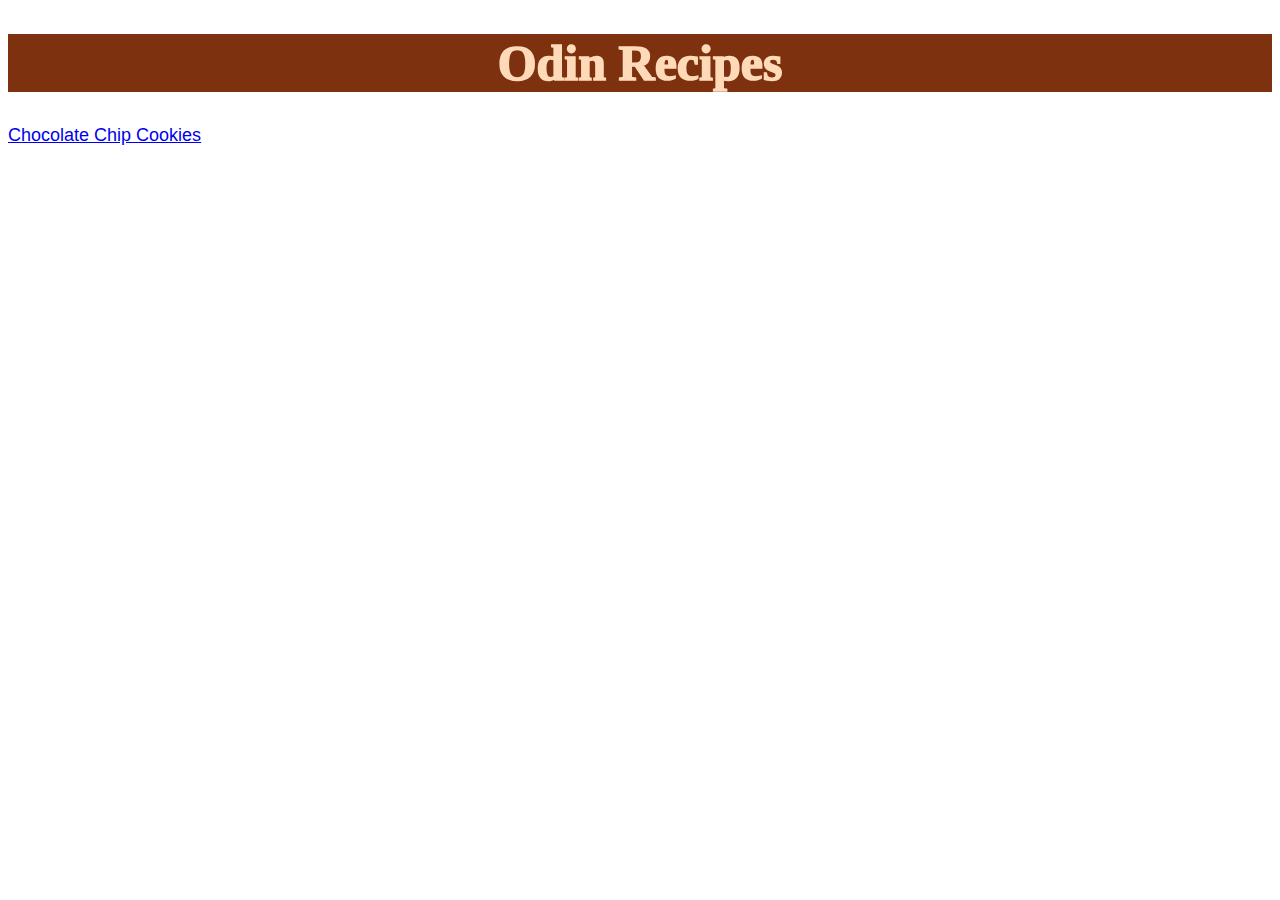
<file: index.html>
<!DOCTYPE html>
<html lang="en">
<head>
    <meta charset="UTF-8">
    <meta name="viewport" content="width=device-width, initial-scale=1.0">
    <link rel="stylesheet" href="styles.css">
    <title>Recipes</title>
</head>
<body>
    <h1>Odin Recipes</h1>
    <a href="recipes/cookies.html">Chocolate Chip Cookies</a>
</body>
</html>
</file>
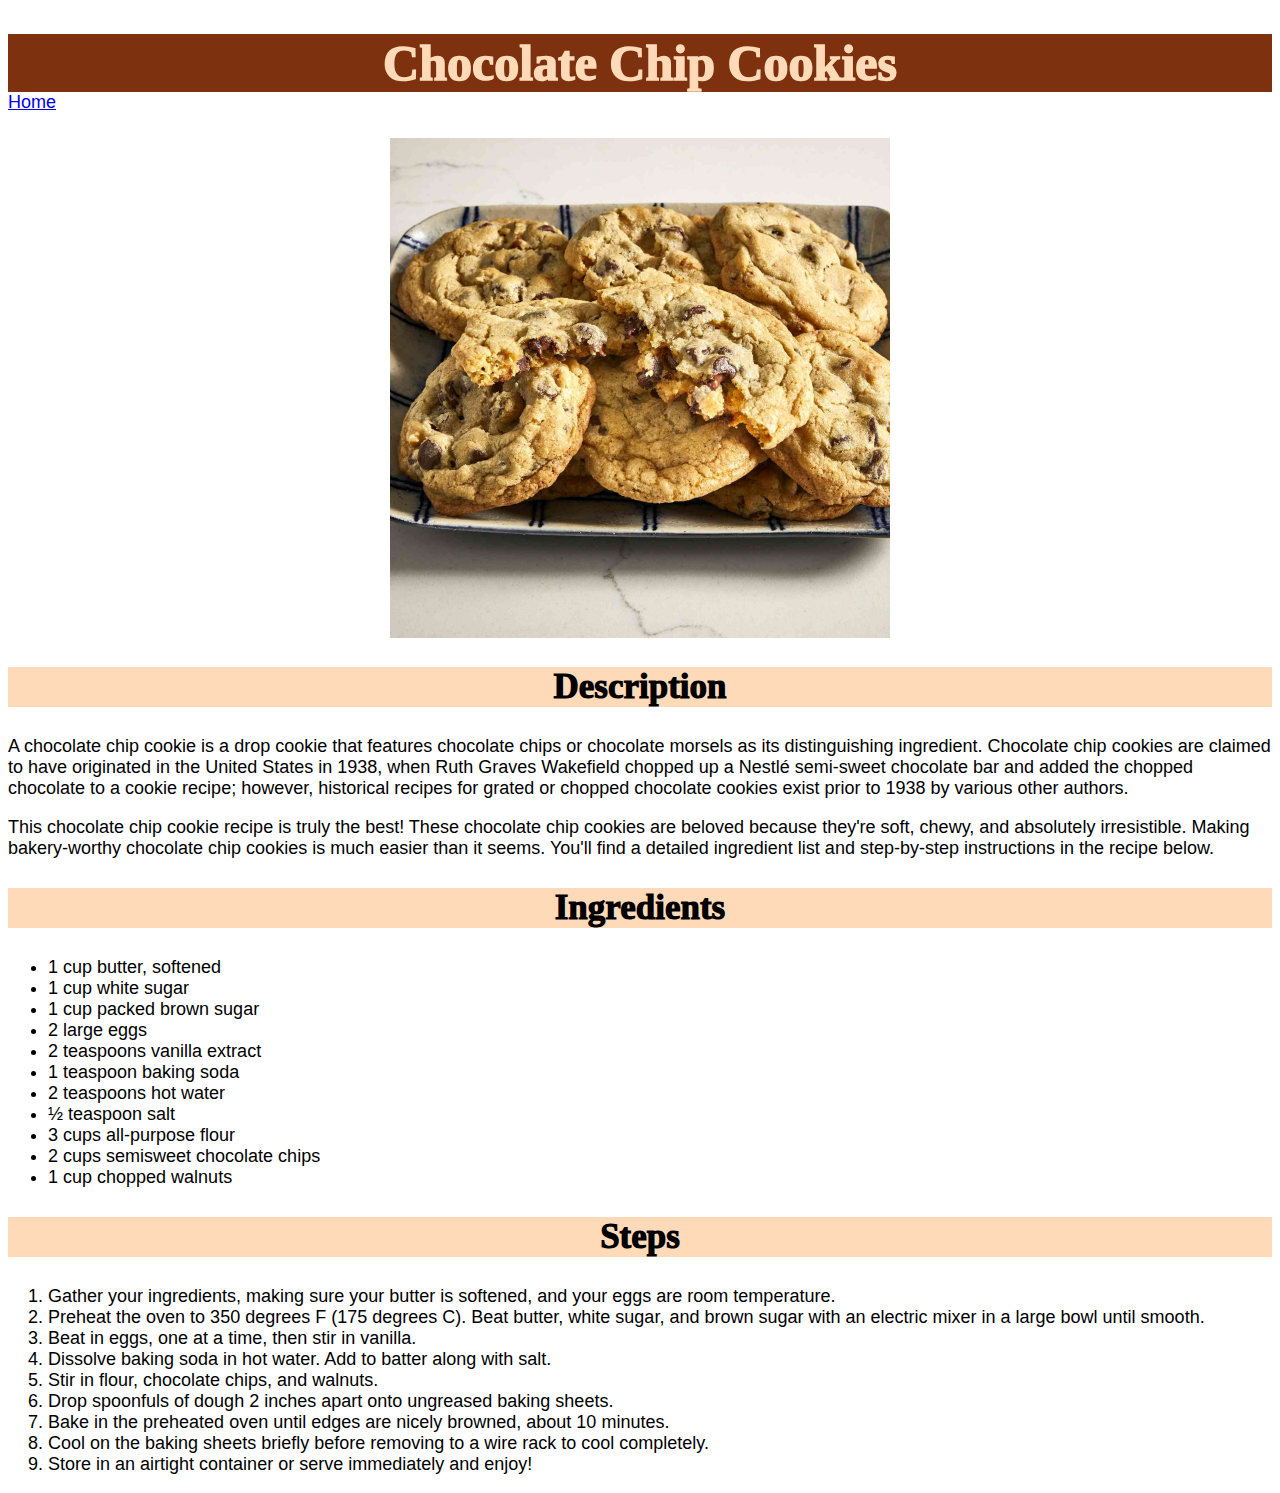
<file: recipes/cookies.html>
<!DOCTYPE html>
<html lang="en">
<head>
    <meta charset="UTF-8">
    <meta name="viewport" content="width=device-width, initial-scale=1.0">
    <link rel="stylesheet" href="cookies-style.css">
    <title>Cookies Recipe</title>
</head>
<body>
    <h1>Chocolate Chip Cookies</h1>
    <a href="../index.html">Home</a><br>
    <img src="../images/cookies.jpg" alt="Delicious Cookies">
    <h2>Description</h2>
    <p>
        A chocolate chip cookie is a drop cookie that features chocolate chips or 
        chocolate morsels as its distinguishing ingredient. Chocolate chip cookies 
        are claimed to have originated in the United States in 1938, when Ruth Graves 
        Wakefield chopped up a Nestlé semi-sweet chocolate bar and added the chopped 
        chocolate to a cookie recipe; however, historical recipes for grated or chopped 
        chocolate cookies exist prior to 1938 by various other authors.</p>
    <p>
        This chocolate chip cookie recipe is truly the best! These chocolate chip 
        cookies are beloved because they're soft, chewy, and absolutely irresistible. 
        Making bakery-worthy chocolate chip cookies is much easier than it seems. 
        You'll find a detailed ingredient list and step-by-step instructions in the recipe below.</p>
    <h2>Ingredients</h2>
    <ul>
        <li>1 cup butter, softened</li>
        <li>1 cup white sugar</li>
        <li>1 cup packed brown sugar</li>
        <li>2 large eggs</li>
        <li>2 teaspoons vanilla extract</li>
        <li>1 teaspoon baking soda</li>
        <li>2 teaspoons hot water</li>
        <li>½ teaspoon salt</li>
        <li>3 cups all-purpose flour</li>
        <li>2 cups semisweet chocolate chips</li>
        <li>1 cup chopped walnuts</li>
    </ul>
    <h2>Steps</h2>
    <ol>
        <li>Gather your ingredients, making sure your butter is softened, 
            and your eggs are room temperature.</li>
        <li>Preheat the oven to 350 degrees F (175 degrees C). Beat butter, 
            white sugar, and brown sugar with an electric mixer in a large 
            bowl until smooth.</li>
        <li>Beat in eggs, one at a time, then stir in vanilla.</li>
        <li>Dissolve baking soda in hot water. Add to batter along with salt.</li>
        <li>Stir in flour, chocolate chips, and walnuts.</li>
        <li>Drop spoonfuls of dough 2 inches apart onto ungreased baking sheets.</li>
        <li>Bake in the preheated oven until edges are nicely browned, about 10 minutes.</li>
        <li>Cool on the baking sheets briefly before removing to a wire 
            rack to cool completely.</li>
        <li>Store in an airtight container or serve immediately and enjoy!</li>
    </ol>
</body>
</html>
</file>
<file: styles.css>
* {
    font-family: 'Trebuchet MS', 'Lucida Sans Unicode', 'Lucida Grande', 'Lucida Sans', Arial, sans-serif;
    font-size: 18px;
}

h1 {
    background-color: rgb(126, 49, 14);
    color: peachpuff;
    font-size: 50px;
    text-align: center;
    font-family: 'Snell Roundhand';
    font-weight: 1000;
}
</file>
<file: recipes/cookies-style.css>
* {
    font-family: 'Trebuchet MS', 'Lucida Sans Unicode', 'Lucida Grande', 'Lucida Sans', Arial, sans-serif;
    font-size: 18px;
}

h1 {
    background-color: rgb(126, 49, 14);
    color: peachpuff;
    font-size: 50px;
    text-align: center;
    font-family: 'Snell Roundhand';
    font-weight: 1000;
    margin-bottom: 0px;
}

h2 {
    background-color: peachpuff;
    font-size: 35px;
    text-align: center;
    font-family: 'Snell Roundhand';
    font-weight: 1000;
}

img {
    margin-top: 25px;
    display: block;
    margin-left: auto;
    margin-right: auto;
    width: auto;
    height: 500px;
}
</file>
